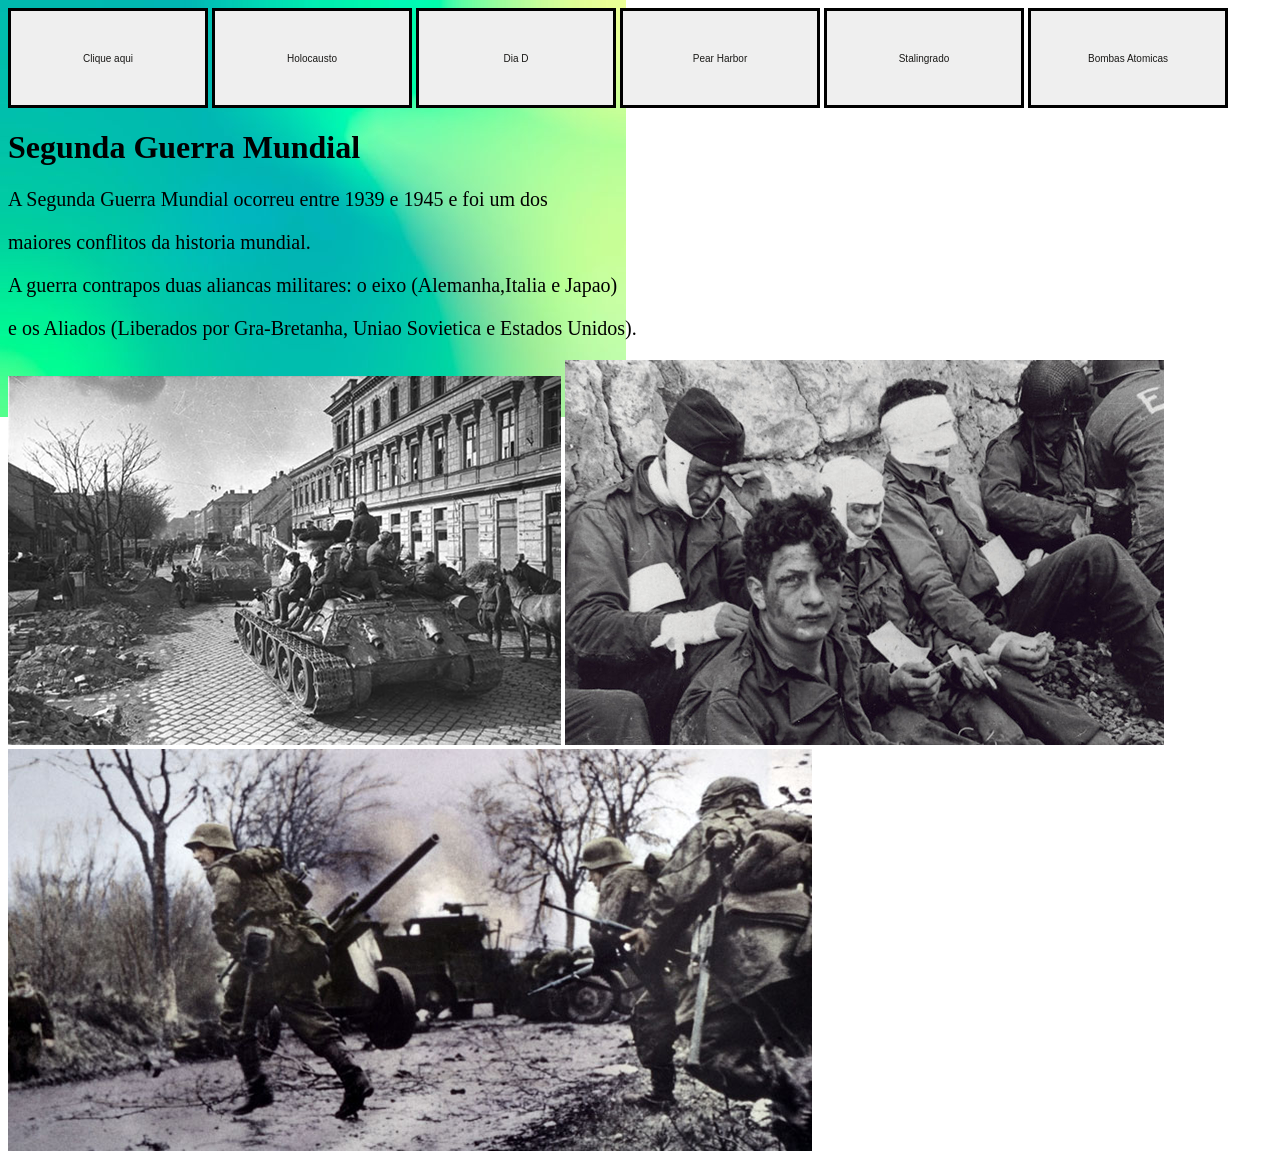
<file: index.html>
<!DOCTYPE html>
<html lang="en">
<head>
    <meta charset="UTF-8">
    <meta name="viewport" content="width=device-width, initial-scale=1.0">
    <title>Segunda Guerra Mundial</title>
    <link rel="stylesheet" href="index.css">
</head>
<body>
    <nav>
        <button onclick="window.location.href='holocausto.html'">Clique aqui</button>

      <a href="holocauto.html"><button>Holocausto</button></a>  
        <a href="DiaD.html"><button>Dia D</button></a>
        <a href="PearHarbor.html"><button>Pear Harbor</button></a>
        <a href="Stalingrado.html"><button>Stalingrado</button></a>
        <a href="BombasAtomicas.html"><button>Bombas Atomicas</button></a>
    </nav>
    <header>
        <h1>Segunda Guerra Mundial</h1>
        <p>
 A Segunda Guerra Mundial ocorreu entre 1939 e 1945 e foi um dos </p>
 <p> maiores conflitos da historia mundial. </p>
 <p> A guerra contrapos duas aliancas militares: o eixo (Alemanha,Italia e Japao) </p>
 <p> e os Aliados (Liberados por Gra-Bretanha, Uniao Sovietica e Estados Unidos). </p>
    </header>
    <section>
        <img src="image 1.png" alt="">
        <img src="image 2.png" alt="">
        <img src="image 3.png" alt="">
    </section>
</body>
</html>
</file>
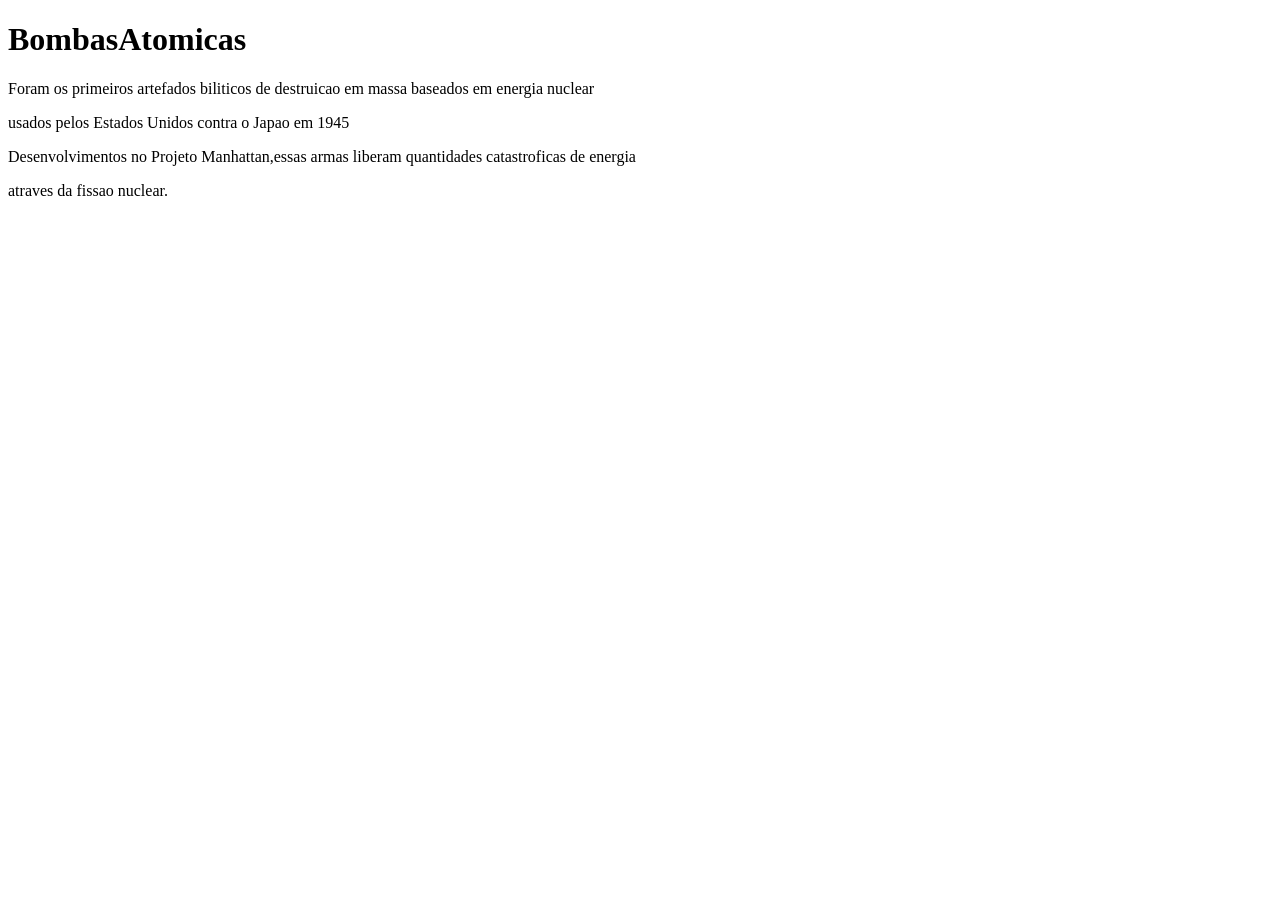
<file: BombasAtomicas.html>
<!DOCTYPE html>
<html lang="en">
<head>
    <meta charset="UTF-8">
    <meta name="viewport" content="width=device-width, initial-scale=1.0">
    <title>Document</title>
</head>
<body>
    <h1>BombasAtomicas</h1>
    <p>Foram os primeiros artefados biliticos de destruicao em massa baseados em energia nuclear</p>
    <p>usados pelos Estados Unidos contra o Japao em 1945</p>
    <p>Desenvolvimentos no Projeto Manhattan,essas armas liberam quantidades catastroficas de energia</p>
    <p>atraves da fissao nuclear.</p>
</body>
</html>
</file>
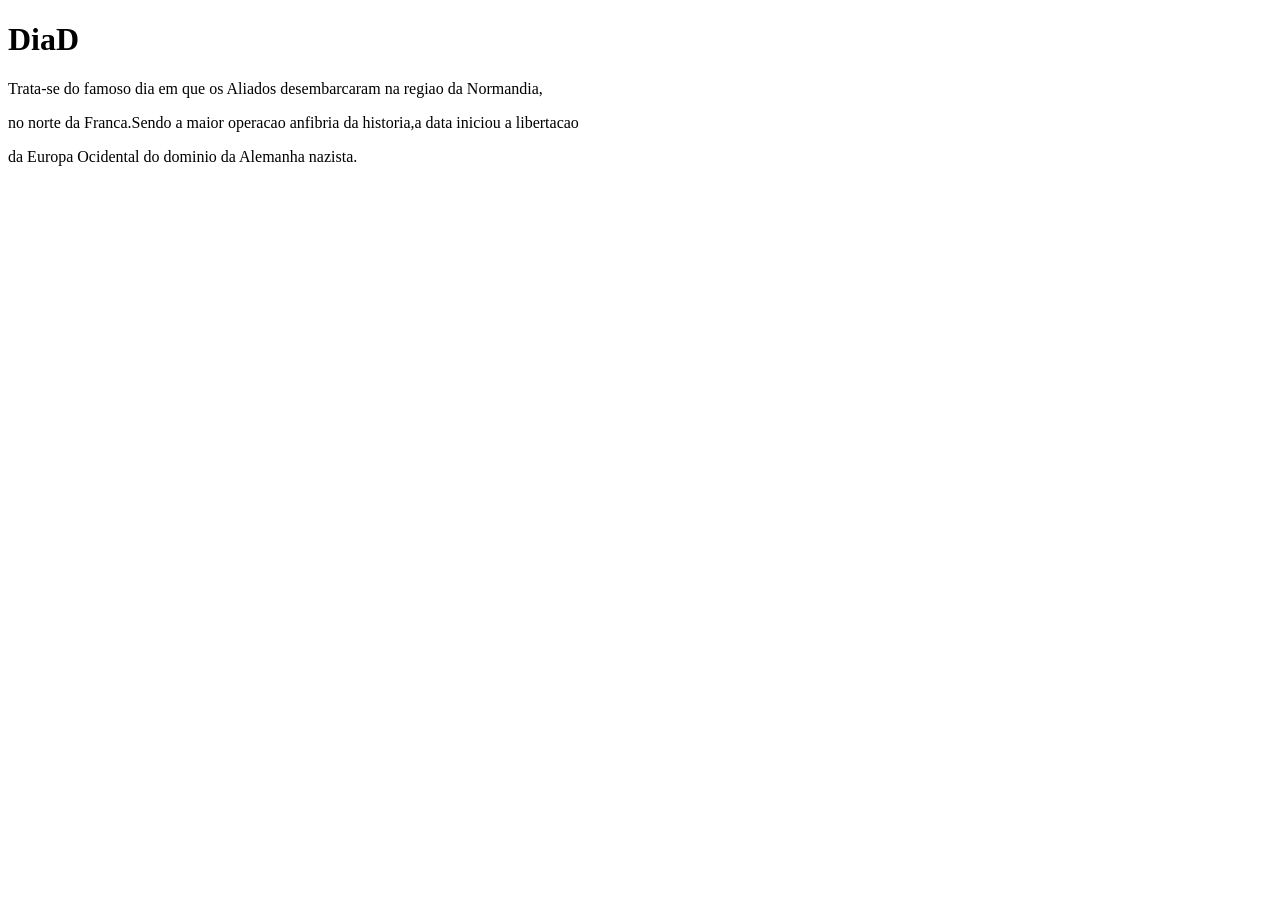
<file: DiaD.html>
<!DOCTYPE html>
<html lang="en">
<head>
    <meta charset="UTF-8">
    <meta name="viewport" content="width=device-width, initial-scale=1.0">
    <title>Document</title>
</head>
<body>
    <h1>DiaD</h1>
    <p>Trata-se do famoso dia em que os Aliados desembarcaram na regiao da Normandia,</p>
    <p>no norte da Franca.Sendo a maior operacao anfibria da historia,a data iniciou a libertacao</p>
    <p>da Europa Ocidental do dominio da Alemanha nazista.</p>
</body>
</html>
</file>
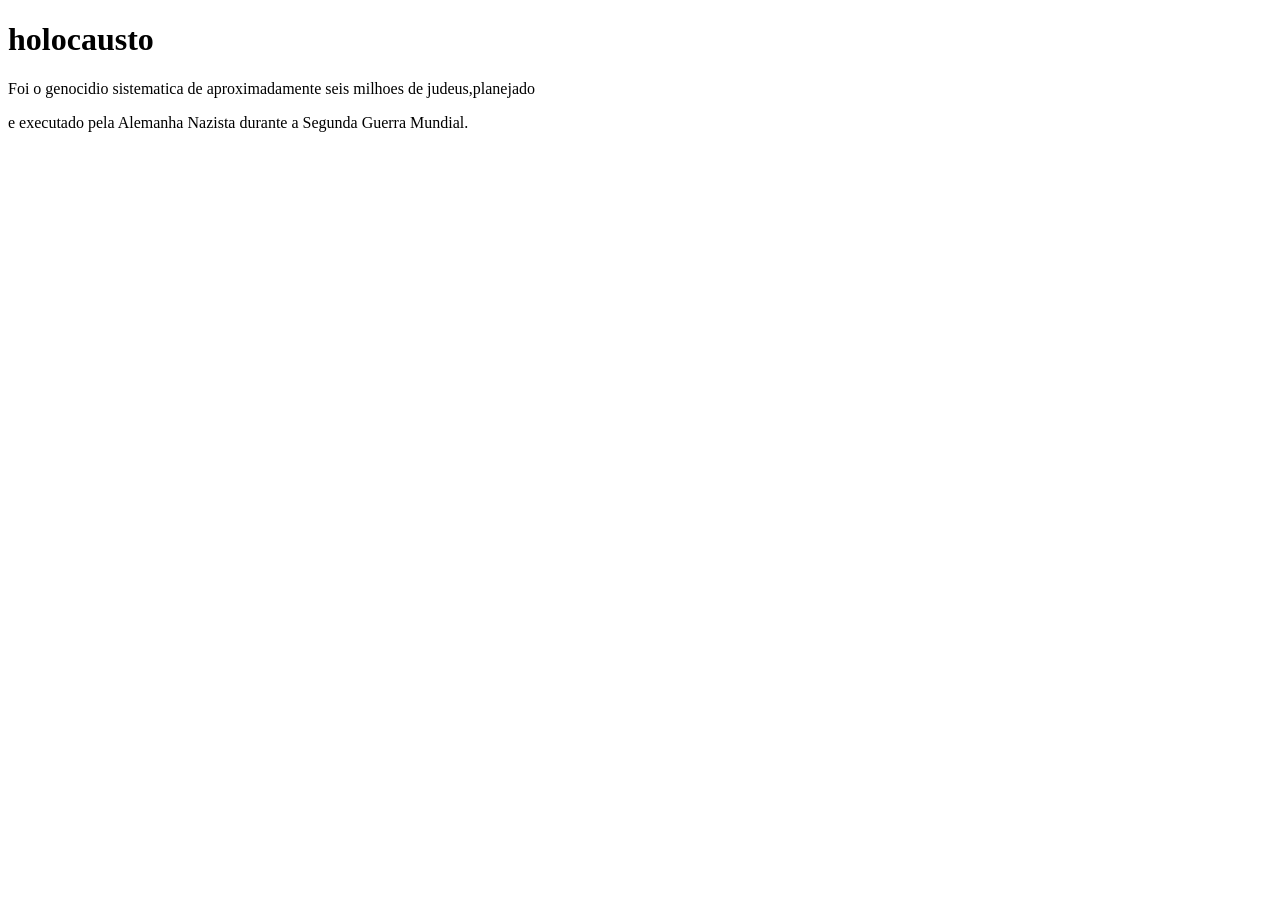
<file: holocauto.html>
<!DOCTYPE html>
<html lang="en">
<head>
    <meta charset="UTF-8">
    <meta name="viewport" content="width=device-width, initial-scale=1.0">
    <title>Document</title>
</head>
<body>
    <h1>holocausto</h1>
    <p>Foi o genocidio sistematica de aproximadamente seis milhoes de judeus,planejado</p>
    <p>e executado pela Alemanha Nazista durante a Segunda Guerra Mundial.</p>
</body>
</html>
</file>
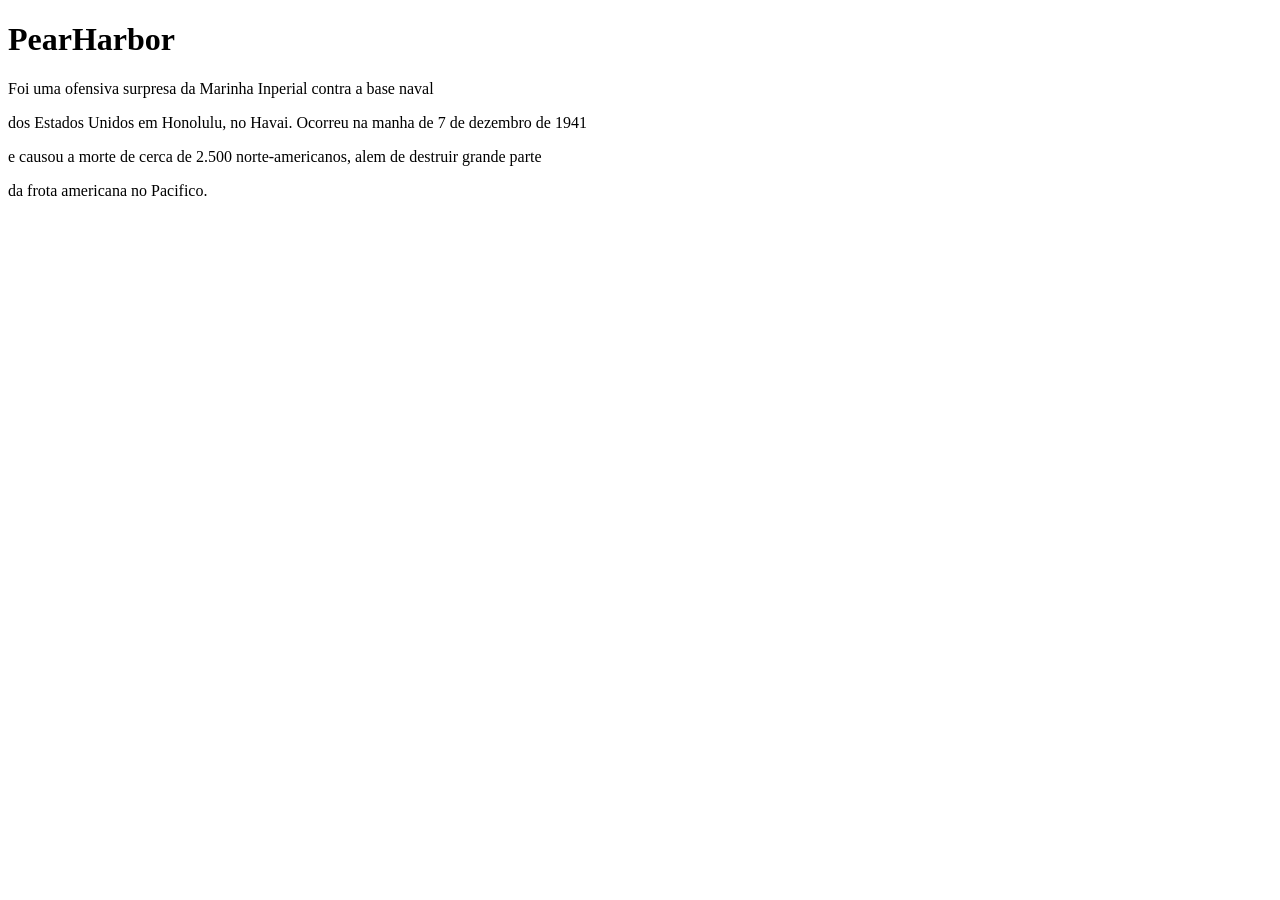
<file: PearHarbor.html>
<!DOCTYPE html>
<html lang="en">
<head>
    <meta charset="UTF-8">
    <meta name="viewport" content="width=device-width, initial-scale=1.0">
    <title>Document</title>
</head>
<body>
    <h1>PearHarbor</h1>
    <p>Foi uma ofensiva surpresa da Marinha Inperial contra a base naval</p>
    <p>dos Estados Unidos em Honolulu, no Havai. Ocorreu na manha de 7 de dezembro de 1941</p>
    <p>e causou a morte de cerca de 2.500 norte-americanos, alem de destruir grande parte</p>
    <p>da frota americana no Pacifico.</p>
</body>
</html>
</file>
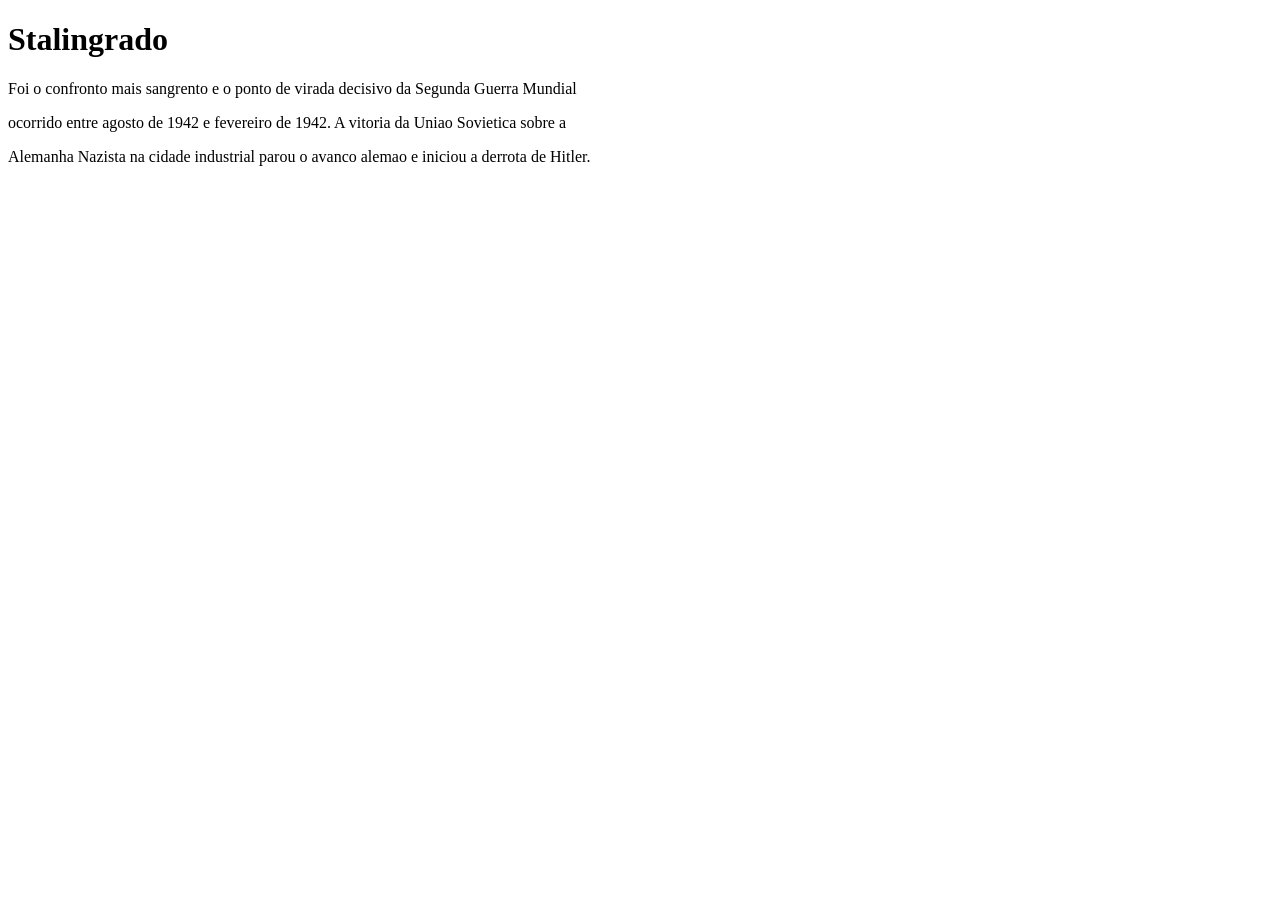
<file: Stalingrado.html>
<!DOCTYPE html>
<html lang="en">
<head>
    <meta charset="UTF-8">
    <meta name="viewport" content="width=device-width, initial-scale=1.0">
    <title>Document</title>
</head>
<body>
    <h1>Stalingrado</h1>
    <p>Foi o confronto mais sangrento e o ponto de virada decisivo da Segunda Guerra Mundial</p>
    <p>ocorrido entre agosto de 1942 e fevereiro de 1942. A vitoria da Uniao Sovietica sobre a</p>
    <p>Alemanha Nazista na cidade industrial parou o avanco alemao e iniciou a derrota de Hitler.</p>
</body>
</html>
</file>
<file: index.css>
button{
    background-color: rgb(red, green, blue);
    color: rgb(27, 26, 24);
    font-size: 10px;
    width: 200px;
    height: 100px;
    border: 3px solid #000;
    
}

body {
    background-image: url(6350c747985e8918f7a2bd13a17b1aa0.jpg);
    background-repeat: no-repeat;
}

p{
    font-size: 20px;
}
</file>
